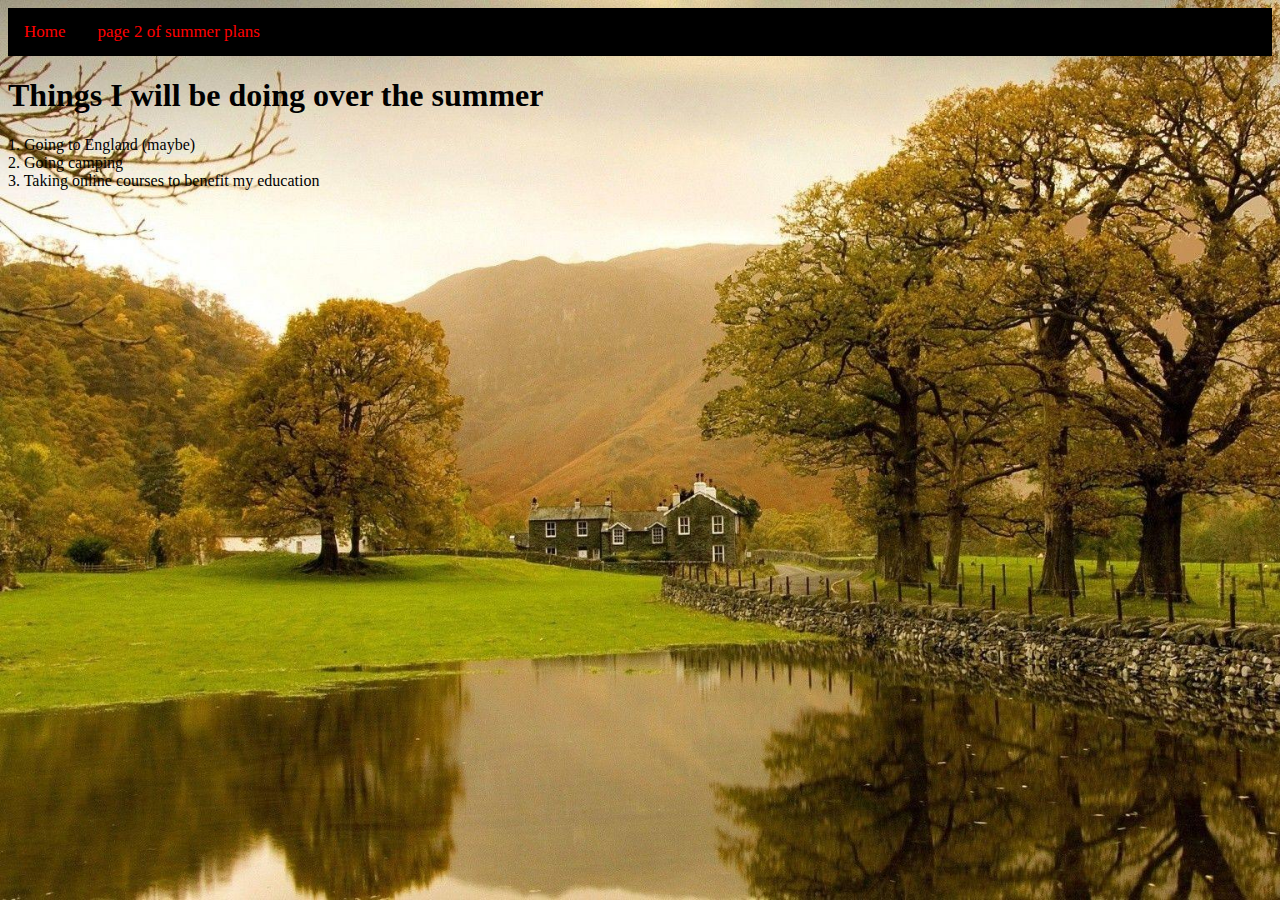
<file: index.html>
<!DOCTYPE html>
<head>
<link rel="stylesheet" type="text/css" href="index.css">
<div class="topnav">
    <a class="active" href="homepage.html">Home</a>

    <a href="secondpage.html">page 2 of summer plans</a>
    
  </div>
</head>
<body>
<div class= "monospace">
    <h1>Things I will be doing over the summer</h1>
</div>  





<div class= "p.impact">
1.    Going to England (maybe)
</div>
<div class= "monospace">
2. Going camping
</div>  
<div class= "monospace">
3. Taking online courses to benefit my education</div>
<div class= "monospace">
    

</body>
</file>
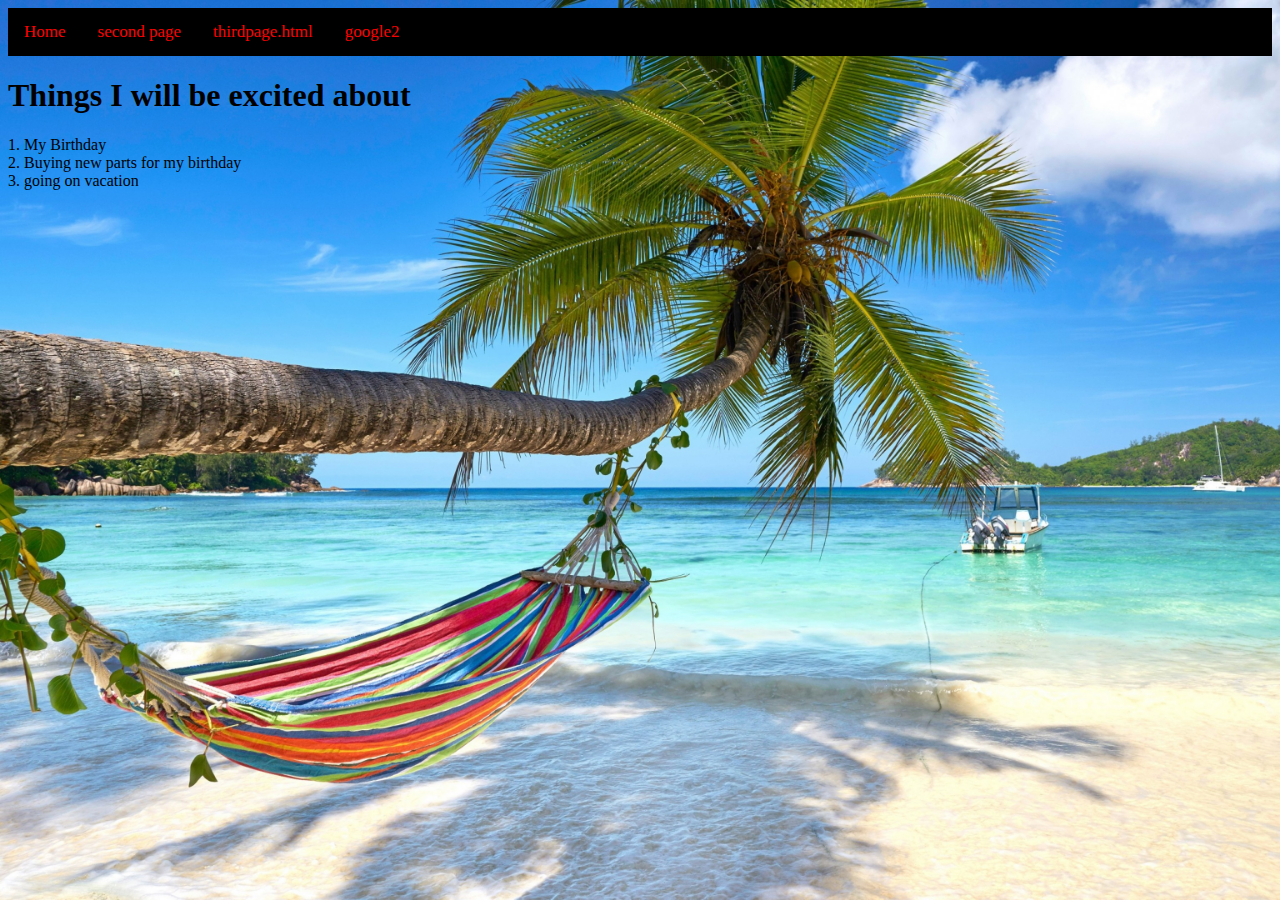
<file: secondpage.html>
<!DOCTYPE html>
<head>
<link rel="stylesheet" type="text/css" href="secondpage.css">
<div class="topnav">
    <a class="active" href="index.html">Home</a>
    <a href="secondpage.html">second page</a>
    <a href="thirdpage.html"> thirdpage.html</a>
    <a href="https://www.google2.com/">google2</a>
    
  </div>
</head>
<body>
    <div class= "monospace">
        <h1>Things I will be excited about</h1>
    </div>  
    
    
    
    
    
    <div class= "p.impact">
    1.    My Birthday
    </div>
    <div class= "monospace">
    2. Buying new parts for my birthday
    </div>  
    <div class= "monospace">
    3. going on vacation</div>
    <div class= "monospace">
        







</body>
</file>
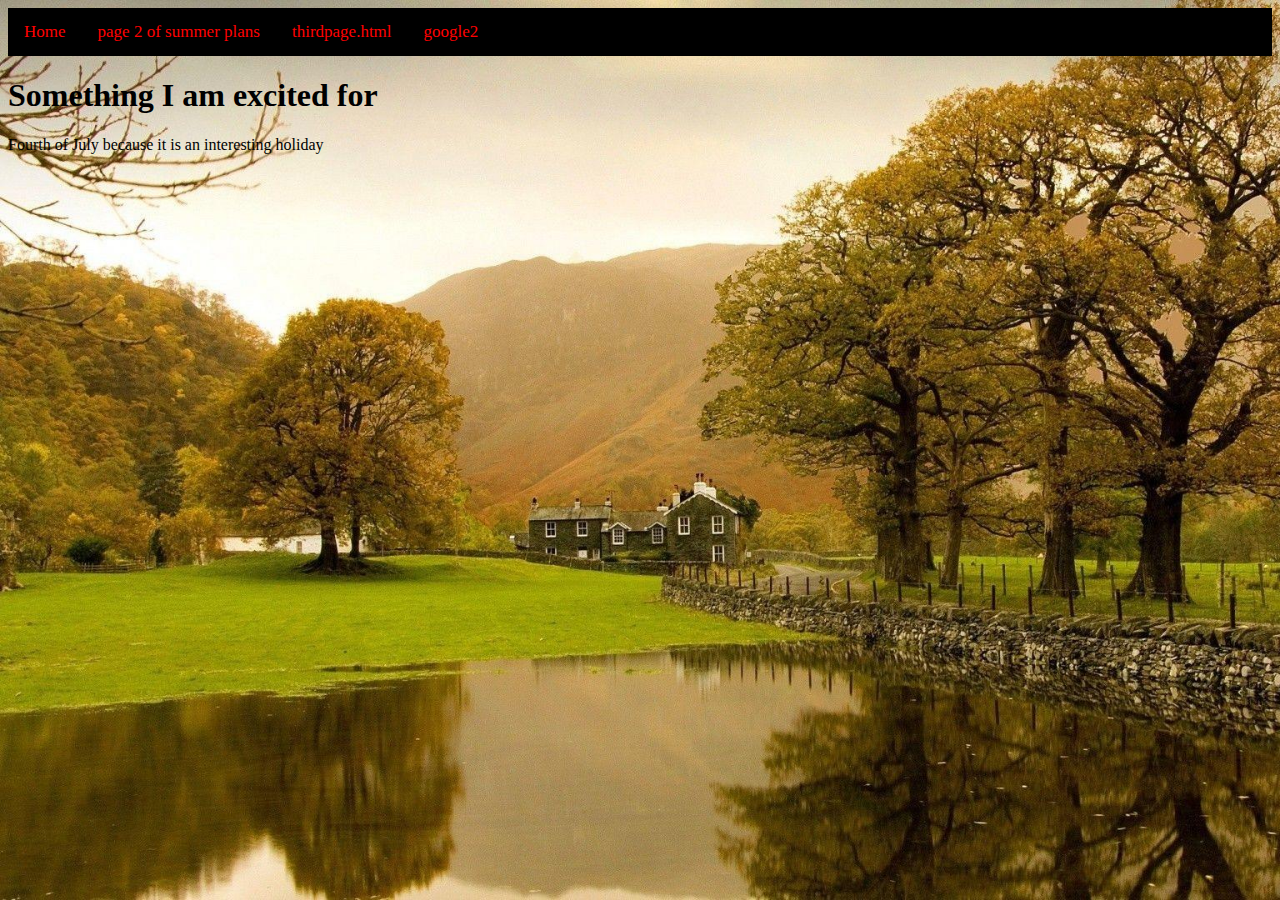
<file: thirdpage.html>
<!DOCTYPE html>
<head>
<link rel="stylesheet" type="text/css" href="index.css">
<div class="topnav">
    <a class="active" href="homepage.html">Home</a>

    <a href="secondpage.html">page 2 of summer plans</a>
    
    <a href="thirdpage.html"> thirdpage.html</a>
    <a href="https://www.google2.com/">google2</a>
    
  </div>
</head>
<body>
<div class= "monospace">
    <h1>Something I am excited for</h1>
</div>  





<div class= "p.impact">
Fourth of July because it is an interesting holiday
</div>

    

</body>
</file>
<file: index.css>
@import url('https://fonts.googleapis.com/css?family=Roboto&display=swap%27'); 

.monospace {
    font-family: "font-family: 'Roboto', sans-serif";
  }
  p.impact {
    font-family: Impact, Charcoal, sans-serif;
  }
  body {
    background-image: url('britainland.jpg');
    background-attachment: fixed;
    -webkit-background-size: cover;
      -moz-background-size: cover;
      -o-background-size: cover;
      background-size: cover;
    }
    body {
      background-image: url('britainland.jpg');
      background-attachment: fixed;
      -webkit-background-size: cover;
        -moz-background-size: cover;
        -o-background-size: cover;
        background-size: cover;
      }
      /* Add a black background color to the top navigation */
.topnav {
  background-color: rgb(0, 0, 0);
  overflow: hidden;
 color: rgb(255, 0, 0);
}

/* Style the links inside the navigation bar */
.topnav a {
  float: left;
  color: #ff0000;
  text-align: center;
  padding: 14px 16px;
  text-decoration: none;
  font-size: 17px;
  background-color: rgb(0, 0, 0);
}

/* Change the color of links on hover */
.topnav a:hover {
  background-color: rgb(0, 0, 0);
  color: rgb(253, 2, 2);
}

/* Add a color to the active/current link */
.topnav a.active {
  background-color: rgb(0, 0, 0);
  color: rgb(255, 0, 0);
}
</file>
<file: secondpage.css>
@import url('https://fonts.googleapis.com/css?family=Roboto&display=swap%27'); 

.monospace {
    font-family: "font-family: 'Roboto', sans-serif";
  }
  p.impact {
    font-family: Impact, Charcoal, sans-serif;
  }
  body {
    background-image: url('tropicalparadise.jpg');
    background-attachment: fixed;
    -webkit-background-size: cover;
      -moz-background-size: cover;
      -o-background-size: cover;
      background-size: cover;
    }
    body {
      background-image: url('tropicalparadise.jpg');
      background-attachment: fixed;
      -webkit-background-size: cover;
        -moz-background-size: cover;
        -o-background-size: cover;
        background-size: cover;
      }
      /* Add a black background color to the top navigation */
.topnav {
  background-color: rgb(0, 0, 0);
  overflow: hidden;
 color: rgb(255, 0, 0);
}

/* Style the links inside the navigation bar */
.topnav a {
  float: left;
  color: #ff0000;
  text-align: center;
  padding: 14px 16px;
  text-decoration: none;
  font-size: 17px;
  background-color: rgb(0, 0, 0);
}

/* Change the color of links on hover */
.topnav a:hover {
  background-color: rgb(0, 0, 0);
  color: rgb(253, 2, 2);
}

/* Add a color to the active/current link */
.topnav a.active {
  background-color: rgb(0, 0, 0);
  color: rgb(255, 0, 0);
}
</file>
